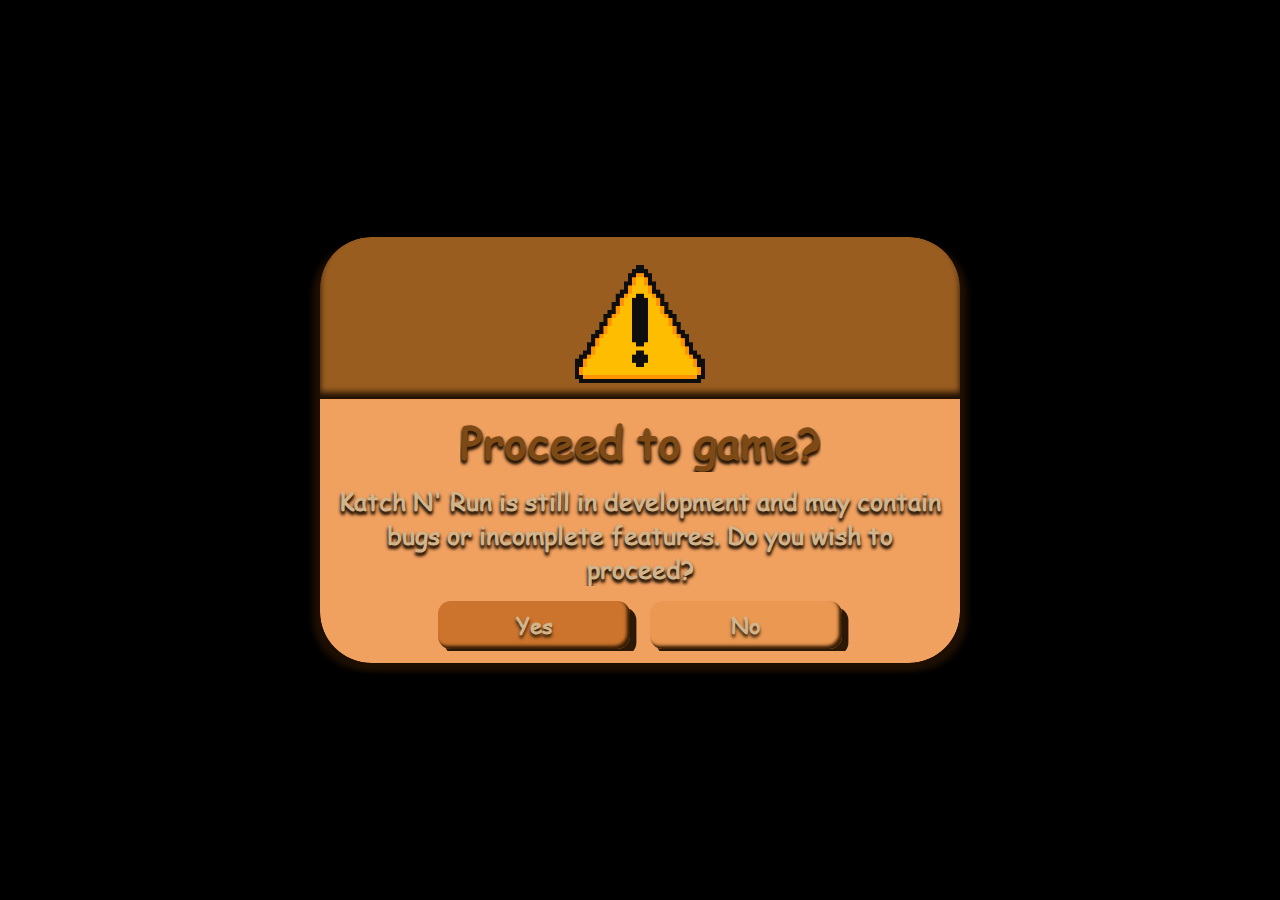
<file: index.html>
<!DOCTYPE html>
<html lang="en" style="background: black;">

<head>
    <meta charset="UTF-8">
    <meta name="viewport" content="width=device-width, initial-scale=1.0">
    <title>Katch N' Run</title>
    <link rel="shortcut icon" href="icon.png" type="image/png">
    <link rel="preload" href="./assets/textures/background/home.png" as="image"/>
    <link rel="preload" href="./assets/textures/background/load.png" as="image"/>
    <link rel="stylesheet" href="./assets/styles/styles.css">
    <link rel="stylesheet" href="./assets/styles/gui/popups.css">
    <link rel="stylesheet" href="./assets/styles/gui/themes.css">
    <link rel="stylesheet" href="./assets/styles/gui/gui.css">
    <link rel="stylesheet" href="./assets/scripts/sylth/load/load.css">
</head>

<body>
    <main style="display: none;">
        <div class="home_top">
            <button class="home_top_profile themed-button-wooden themed-text-wooden no-access">
                <img src="./assets/textures/gui/profile.png" alt="Profile">
            </button>
            <div class="home_top-right">
                <button class="home_top_currency themed-button-wooden themed-text-wooden no-access">
                    <img src="./assets/textures/gui/gem.png" alt="Currency">
                </button>
                <button class="home_top_fullscreen themed-button-wooden themed-text-wooden">
                    <img src="./assets/textures/gui/resize.png" alt="Fullscreen">
                </button>
                <button class="home_top_settings themed-button-wooden themed-text-wooden no-access">
                    <img src="./assets/textures/gui/settings.png" alt="Settings">
                </button>
            </div>
        </div>
        <div class="home_center">
            <div class="home_center-left">
                <button class="home_center_shop themed-button-wooden themed-text-wooden no-access">
                    <img src="./assets/textures/gui/coin.png" alt="PLACEHOLDER">
                    <span>Shop</span>
                </button>
                <button class="home_center_warriors themed-button-wooden themed-text-wooden no-access">
                    <img src="./assets/textures/gui/warriors.png" alt="Warriors">
                    <span>Warriors</span>
                </button>
                <button class="home_center_news themed-button-wooden themed-text-wooden no-access">
                    <img src="./assets/textures/gui/news.png" alt="News">
                    <span>News</span>
                </button>
            </div>
            <div class="home_center-center">
                <button class="home_center_play themed-button-wooden themed-text-wooden">
                    <span>Play</span>
                </button>
                <button class="home_center_tutorial themed-button-wooden themed-text-wooden no-access">
                    <span>Tutorial</span>
                </button>
                <button class="home_center_music themed-button-wooden themed-text-wooden">
                    <span>Toggle Music</span>
                </button>
            </div>
            <div class="home_center-right">
                <button class="home_center_players themed-button-wooden themed-text-wooden no-access">
                    <span>Players</span>
                </button>
                <button class="home_center_leaderboard themed-button-wooden themed-text-wooden no-access">
                    <span>Leaderboard</span>
                </button>
                <button class="home_center_bundles themed-button-wooden themed-text-wooden no-access">
                    <span>Bundles</span>
                </button>
            </div>
        </div>
        <div class="home_bottom">
            <span class="themed-text-wooden">Katch N' Run</span>
        </div>
    </main>
    <!-- Scripts -->

    <script type="module" src="./assets/scripts/classes/gui/popups.js"></script>
    <script type="module" src="./assets/scripts/classes/gui/display.js"></script>
    <script type="module" src="./assets/scripts/utils/utils.js"></script>
    <script type="module" src="./assets/scripts/utils/enhancements.js"></script>
    <script type="module" src="./assets/scripts/sylth/load/load.js"></script>
    <script type="module" src="./assets/scripts/events/custom_events.js"></script>
    <script type="module" src="./assets/scripts/events/events.js"></script>
    
    <script type="module" src="./assets/scripts/main.js"></script>
    <script type="module" src="./assets/scripts/home_animation.js"></script>
</body>

</html>
</file>
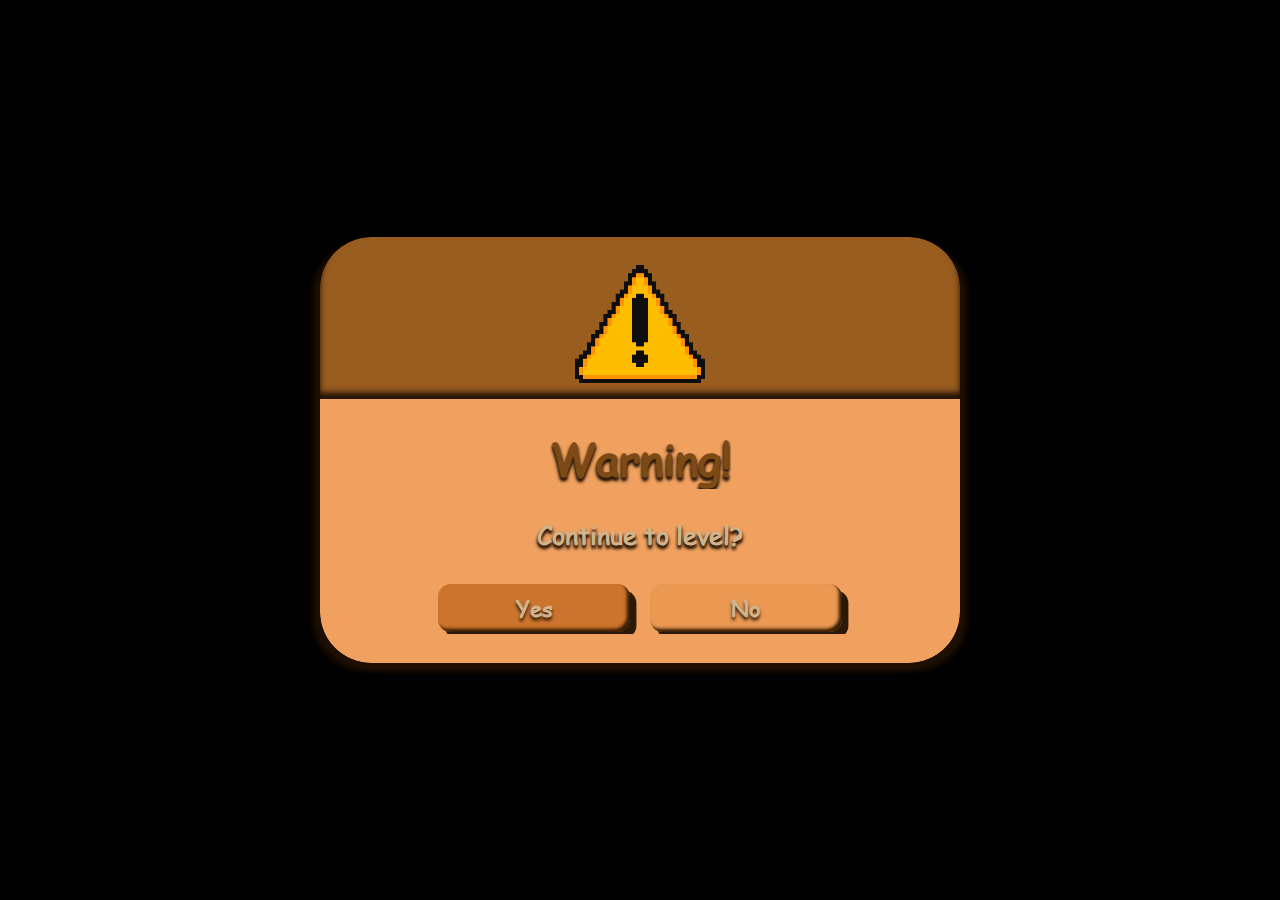
<file: Christmas/index.html>
<!DOCTYPE html>
<html lang="en">
<head>
  <meta charset="UTF-8">
  <meta name="viewport" content="width=device-width, initial-scale=1.0">
  <title>Basket Game - Two Players</title>
  <link rel="stylesheet" href="style.css">
  <link rel="stylesheet" href="../assets/styles/gui/popups.css">
  <link rel="stylesheet" href="../assets/styles/gui/themes.css">
  <link rel="stylesheet" href="../assets/styles/styles.css">
</head>
<body style="background: black;">
  <canvas id="gameCanvas"></canvas>
  <script type="module" src="../assets/scripts/utils/utils.js"></script>
  <script type="module" src="../assets/scripts/classes/gui/popups.js"></script>
  <script type="module" src="js/main.js"></script>
</body>
</html>
</file>
<file: assets/styles/styles.css>
@font-face {
    font-family: "Kambium";
    src: url("../../assets/resources/Comic Sans MS.ttf");
}

html, body {
    width: 100vw;
    height: 100vh;
    overflow: hidden;
    margin: 0;
    padding: 0;
    display: grid;
    place-items: center;
}

* {
    font-family: "Kambium";
    box-sizing: border-box;
    user-select: none;
    overflow: hidden;
    -webkit-user-drag: none;
}

img {
    filter: contrast(120%);
}

/* Color Palette */
:root {
    --brown-1: #1f1003;
    --brown-2: #2b1807;
    --brown-3: #381c03;
    --brown-4: #402610;
    --brown-5: #5A3212;

    --brown-6: #7d4915;
    --brown-7: #995d20;
    --brown-8: #cc742d;
    --brown-9: #eb9952;
    --brown-10: #f0a160;

    --tiniest: calc(.15vw + .15vh);
    --tinier: calc(.25vw + .25vh);
    --tiny: calc(.5vw + .5vh);
    --smallest: calc(.75vw + .75vh);
    --smaller: calc(1vw + 1vh);
    --small: calc(1.25vw + 1.25vh);
    --medium: calc(1.5vw + 1.5vh);
    --mediumer: calc(1.75vw + 1.75vh);
    --mediumest: calc(2vw + 2vh);
    --large: calc(3vw + 3vh);
    --larger: calc(4vw + 4vh);
    --largest: calc(5vw + 5vh);
}
</file>
<file: assets/styles/gui/popups.css>
.popup-window {
    display: flex;
    flex-direction: column;
    justify-content: center;
    align-items: center;
    position: absolute;
    width: 50vw;
    height: auto;
    aspect-ratio: 1.5;
    box-shadow: .5vw .5vw .5vw var(--brown-1), -.5vw .5vw .5vw var(--brown-1);
    border-radius: 4vw;
}

.popup-window-top {
    display: flex;
    justify-content: center;
    align-items: center;
    position: relative;
    width: 100%;
    height: 40%;
    background-color: var(--brown-7);
    border-radius: 4vw 4vw 0 0;
    box-shadow: 0 -.5vw .5vw var(--brown-1) inset;
    overflow: hidden;
}

.popup-window-icon {
    height: 80%;
    width: auto;
}

.popup-window-bottom {
    display: flex;
    flex-direction: column;
    justify-content: space-evenly;
    align-items: center;
    width: 100%;
    height: 65%;
    background-color: var(--brown-10);
    border-radius: 0 0 4vw 4vw;
    color: tan;
    text-shadow: 0 .25vw .25vw var(--brown-2), 0 .25vw .25vw var(--brown-2);
    font-weight: bold;
    text-align: center;
}

.popup-window-warning {
    color: var(--brown-6);
    font-weight: bolder;
    font-size: clamp(3vw, 2vw + 2vh, 4vw);
}

.popup-window-message {
    width: 95%;
    font-size: clamp(1vw + 1vh, 1.15vw + 1.15vh, 2vw + 2vh);
}

.popup-window-options {
    display: flex;
    justify-content: center;
    align-items: center;
    gap: 4%;
    width: 75%;
    height: 20%;
}

.popup-window-options button {
    width: 40%;
    height: 90%;
    border: none;
    border-radius: 1vw;
    color: tan;
    text-shadow: 0 .25vw .25vw var(--brown-2);
    font-weight: bolder;
    font-size: clamp(.5vw + .5vh, 1vw + 1vh, 1.5vw + 1.5vh);
    transition: .25s;
    box-shadow: .5vw .5vw 0 var(--brown-2), -.25vw -.25vw .25vw var(--brown-3) inset;
}

.popup-window-options button:hover {
    transform: translateY(-.5vh);
    box-shadow: -.5vw .5vw 0 var(--brown-2), .25vw -.25vw .25vw var(--brown-3) inset;
}

.popup-yes { background-color: var(--brown-8); }
.popup-no  { background-color: var(--brown-9); }
.popup-ok  { background-color: var(--brown-8); }
</file>
<file: assets/styles/gui/themes.css>
.themed-button-wooden {
    position: relative;
    border: calc(var(--smallest) / 3) solid var(--brown-1);
    border-radius: var(--smallest);
    background-color: #a0753c;
    box-shadow: 0 -.35vw 0 inset var(--brown-5);
    transition: all .3s;
    display: flex;
    align-items: center;
}

.themed-button-wooden:has(> img):not(:has(> span)) {
    justify-content: center;
}

.themed-button-wooden:has(> span):not(:has(> img)) {
    justify-content: center;
}

.themed-button-wooden:has(> img):has(> span) {
    justify-content: center;
    gap: calc(var(--smaller) / 2);
}

.themed-button-wooden::before {
    content: "";
    position: absolute;
    width: 97.5%;
    height: 40%;
    background: var(--brown-1);
    opacity: .05;
    border-radius: .25vw .25vw .5vw .5vw;
    inset: 50%;
    transform: translate(-50%, -2.5%);
}

.themed-button-wooden:hover {
    transform: translateY(calc(var(--smallest) / -3));
}

.themed-button-wooden img {
    object-fit: contain;
    height: 80%;
    width: auto;
    overflow: hidden;
}

.themed-text-wooden {
    color: tan;
    text-shadow: 0 0 0.1vw var(--brown-4), 0 0 0.2vw var(--brown-4), 0 0 0.3vw var(--brown-4);
    user-select: none;
    font-weight: bolder;
    font-size: clamp(var(--smallest), var(--smaller), var(--small));
}

.no-hover {
    pointer-events: none;
}

.no-access {
    filter: grayscale(200%);
    pointer-events: none;
}

.no-access::after {
    content: "🔒";
    position: absolute;
    top: 50%;
    left: 50%;
    transform: translate(-50%, -50%);
    z-index: 1000;
}
</file>
<file: assets/styles/gui/gui.css>
@keyframes fadeIn {
    from {
        opacity: 0;
    } to {
        opacity: 1;
    }
}

main {
    background: url("../../../assets/textures/background/home.png") no-repeat center center;
    width: 100vw;
    height: 100vh;
    display: flex;
    flex-direction: column;
    justify-content: space-between;
    align-items: center;
    /* animation: fadeIn 5s ease; */
}

.home_top, 
.home_center, 
.home_bottom {
    width: 100%;
}

.home_top, 
.home_bottom {
    height: auto;
    aspect-ratio: 12;
    display: flex;
    align-items: center;
}

.home_top {
    justify-content: space-between;
}

.home_top > button,
.home_top-right > button {
    height: 70%;
    aspect-ratio: 1;
}

.home_center {
    height: 60%;
    display: flex;
    justify-content: space-between;
    align-items: center;
}

.home_top_profile {
    margin-left: var(--smallest);
}

.home_top-right {
    width: 50%;
    height: 100%;
    display: flex;
    align-items: center;
    justify-content: flex-end;
    gap: var(--smallest);
    margin-right: var(--smallest);
}

/* ! CENTER */
.home_center-left,
.home_center-center,
.home_center-right {
    display: flex;
    flex-direction: column;
    justify-content: center;
    gap: calc(var(--small) / 2);
    width: 20%;
    height: 60%;
}

.home_center-left {
    margin-left: var(--smaller);
}

.home_center-right {
    margin-right: var(--smaller);
}

.home_center-left > button,
.home_center-center > button,
.home_center-right > button {
    width: 100%;
    aspect-ratio: 4;
}

.home_bottom {
    align-items: end;
}

.home_bottom > span {
    margin-left: var(--smaller);
}
</file>
<file: assets/scripts/sylth/load/load.css>
@keyframes fade {
    from { opacity: 1; }
    to   { opacity: 0; }
}

.fade {
    animation: fade 3s ease forwards;
}

.fade.reverse {
    animation-direction: reverse;
}

.loading-screen {
    width: 100vw;
    height: 100vh;
    position: fixed;
    inset: 0;
    background: url("../../../../load.png") no-repeat center center;
    background-size: cover;
    display: flex;
    flex-direction: column;
    align-items: center;
    justify-content: flex-end;
    color: tan;
    text-shadow: 0 0 0.1vw var(--brown-4), 0 0 0.2vw var(--brown-4), 0 0 0.3vw var(--brown-4);
    user-select: none;
    padding: 0 20vw;
    padding-bottom: 5vh;
    box-sizing: border-box;
    opacity: 1;
}

.loader-text {
    font-size: var(--medium);
    margin-bottom: 1.5vh;
    text-align: center;
    order: 1;
}

.loader-bar {
    width: 100%;
    height: 5vh;
    background: linear-gradient(90deg, var(--brown-1), var(--brown-3));
    box-shadow: .5vw .5vw 0 var(--brown-1);
    border-radius: .5vw;
    overflow: hidden;
    order: 2;
}

.loader-fill {
    height: 100%;
    width: 0%;
    background: linear-gradient(to bottom right, var(--brown-5), var(--brown-8));
    box-shadow: 0 .5vw .5vw var(--brown-3) inset;
    transition: all .25s;
}

.loader-tip {
    font-size: var(--medium);
    margin-top: 2.5vh;
    max-width: 100%;
    text-align: center;
    order: 3;
}
</file>
<file: Christmas/style.css>
canvas {
  display: block;
  margin: 0 auto;
  background: url('../assets/textures/background/christmas.png') no-repeat center center;
  background-size: cover;
  overflow: hidden;
  z-index: 0;
}

body,
html {
  margin: 0;
  padding: 0;
  overflow: hidden;
  height: 100%;
}
</file>
